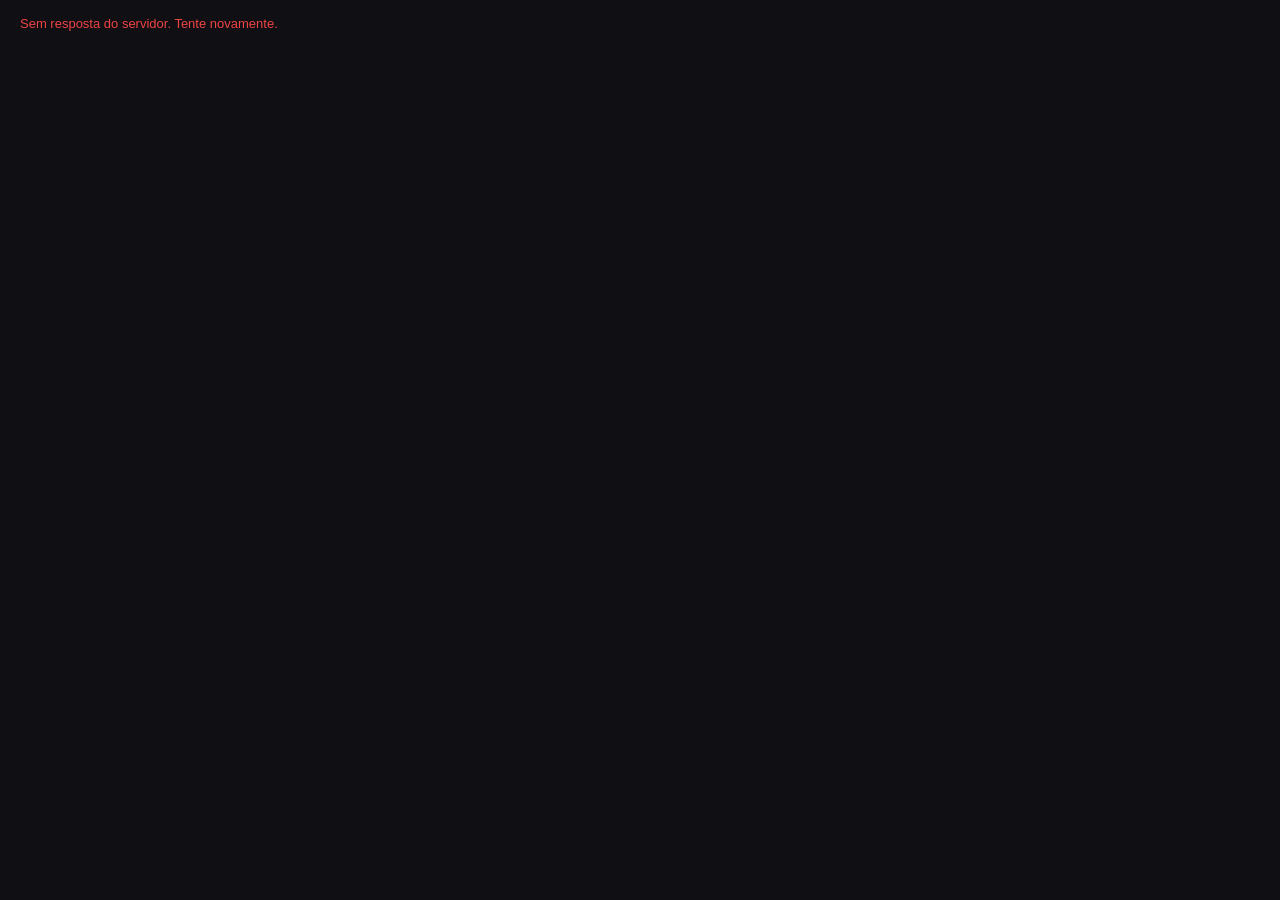
<file: web/plugin.html>
<!DOCTYPE html>
<html lang="pt-BR">
<head>
    <meta charset="UTF-8">
    <title>Bolsas de Uniformes</title>
    <link rel="stylesheet" href="style.css">
    <link rel="stylesheet" href="panel.css">
</head>
<!-- Página carregada pelo mri_Qadmin na aba Plugins (D88): o mesmo painel, embutido. -->
<body data-embed="1" class="pn-embed">
    <div id="panel-root"></div>
    <script src="panel.js"></script>
</body>
</html>
</file>
<file: web/style.css>
/* Identidade e componentes (04-DESIGN). Sem backdrop-filter (04-DESIGN §7: transparência em placas AMD). */
:root {
    --color-primary: #6400E6;
    --color-primary-soft: #2A1A4A;
    --color-accent: #B794FF;
    --color-bg: #0F0F14;
    --color-surface: #17171F;
    --color-border: #2A2A35;
    --color-text: #F2F2F7;
    --color-text-muted: #9A9AAE;
    --color-warning: #EAB308;
    --color-danger: #EF4444;
}

* { box-sizing: border-box; }

html,
body {
    margin: 0;
    padding: 0;
    background: transparent;
    font-family: 'Inter', 'Segoe UI', sans-serif;
    color: var(--color-text);
    overflow: hidden;
    user-select: none;
}

.hidden { display: none !important; }

.panel {
    position: fixed;
    top: 10vh;
    right: 24px;
    width: 420px;
    max-height: 80vh;
    display: flex;
    flex-direction: column;
    gap: 16px;
    padding: 20px;
    background: var(--color-bg);
    border: 1px solid var(--color-border);
    border-radius: 10px;
    overflow-y: auto;
}

.eyebrow,
.label {
    font-size: 11px;
    font-weight: 600;
    letter-spacing: 0.04em;
    text-transform: uppercase;
    color: var(--color-text-muted);
}

h1 { margin: 4px 0; font-size: 20px; font-weight: 700; }
h2 { margin: 0 0 16px; font-size: 15px; font-weight: 600; }
.meta, .muted, .hint { font-size: 13px; color: var(--color-text-muted); }
.mono { font-family: Consolas, monospace; }

.card {
    padding: 16px;
    background: var(--color-surface);
    border: 1px solid var(--color-border);
    border-radius: 10px;
}

.card-official { border-color: var(--color-primary); }
.official-name { margin: 6px 0 4px; font-size: 15px; font-weight: 600; }
.hint { margin: 0 0 12px; min-height: 0; }

.slots { display: flex; flex-direction: column; gap: 8px; }

.slot {
    display: flex;
    align-items: center;
    justify-content: space-between;
    gap: 12px;
    padding: 12px;
    background: var(--color-surface);
    border: 1px solid var(--color-border);
    border-radius: 10px;
}

.slot-title { font-size: 14px; font-weight: 600; }
.slot-sub { font-size: 12px; color: var(--color-text-muted); margin-top: 2px; }

.badge {
    display: inline-block;
    margin-left: 6px;
    padding: 1px 8px;
    border-radius: 999px;
    font-size: 11px;
    font-weight: 600;
    background: var(--color-primary-soft);
    color: var(--color-accent);
}
.badge-warn { background: rgba(234, 179, 8, 0.15); color: var(--color-warning); }
.badge-muted { background: var(--color-border); color: var(--color-text-muted); }

.btn {
    height: 36px;
    padding: 0 14px;
    border-radius: 8px;
    font: inherit;
    font-size: 13px;
    font-weight: 600;
    cursor: pointer;
    white-space: nowrap;
}
.btn-primary { background: var(--color-primary); border: 1px solid var(--color-primary); color: #fff; }
.btn-secondary { background: transparent; border: 1px solid var(--color-primary); color: var(--color-text); }
.btn:disabled { opacity: 0.4; cursor: not-allowed; }

.panel-footer { display: flex; align-items: center; justify-content: space-between; gap: 8px; }
.footer-actions { display: flex; gap: 8px; }

.busy {
    position: fixed;
    top: 10vh;
    right: 24px;
    width: 420px;
    padding: 10px;
    text-align: center;
    font-size: 13px;
    background: var(--color-primary);
    border-radius: 10px 10px 0 0;
}

.modal-backdrop {
    position: fixed;
    inset: 0;
    display: flex;
    align-items: center;
    justify-content: center;
    background: rgba(0, 0, 0, 0.55);
}

.modal {
    width: 560px;
    padding: 24px;
    background: var(--color-bg);
    border: 1px solid var(--color-border);
    border-radius: 10px;
}

.confirm-grid { display: grid; grid-template-columns: 1fr 1fr; gap: 12px; }
.confirm-box {
    padding: 14px;
    background: var(--color-surface);
    border: 1px solid var(--color-border);
    border-radius: 10px;
    font-size: 13px;
    line-height: 1.5;
}
.confirm-box .label { margin-bottom: 6px; }
.modal-actions { display: flex; justify-content: flex-end; gap: 8px; margin-top: 20px; }
</file>
<file: web/panel.css>
/* Painel de gestão (04-DESIGN §4–§6). Mesmas cores da tela da bolsa. Sem backdrop-filter. */
.pn-backdrop {
    position: fixed;
    inset: 0;
    display: flex;
    align-items: center;
    justify-content: center;
    background: rgba(0, 0, 0, 0.5);
}

.pn {
    width: min(1100px, 94vw);
    height: min(720px, 90vh);
    display: flex;
    flex-direction: column;
    background: var(--color-bg);
    border: 1px solid var(--color-border);
    border-radius: 10px;
    overflow: hidden;
}

.pn-header {
    display: flex;
    align-items: center;
    gap: 16px;
    padding: 16px 20px;
    border-bottom: 1px solid var(--color-border);
}
.pn-header h1 { margin: 0; font-size: 18px; flex: 1; }

.pn-tabs { display: flex; gap: 4px; padding: 0 20px; border-bottom: 1px solid var(--color-border); }
.pn-tab {
    padding: 12px 14px;
    background: none;
    border: none;
    border-bottom: 2px solid transparent;
    color: var(--color-text-muted);
    font: inherit;
    font-size: 13px;
    font-weight: 600;
    cursor: pointer;
}
.pn-tab.active { color: var(--color-text); border-bottom-color: var(--color-primary); }

.pn-body { flex: 1; overflow: hidden; display: flex; }
.pn-col { padding: 16px 20px; overflow-y: auto; }
.pn-list { width: 320px; border-right: 1px solid var(--color-border); display: flex; flex-direction: column; gap: 8px; }
.pn-main { flex: 1; display: flex; flex-direction: column; gap: 14px; }

.pn select, .pn input[type="text"], .pn input[type="number"] {
    height: 36px;
    padding: 0 10px;
    background: var(--color-surface);
    border: 1px solid var(--color-border);
    border-radius: 8px;
    color: var(--color-text);
    font: inherit;
    font-size: 13px;
}
.pn select:focus, .pn input:focus { outline: none; border-color: var(--color-primary); }
.pn label.field { display: flex; flex-direction: column; gap: 6px; font-size: 12px; color: var(--color-text-muted); }

.pn-item {
    padding: 12px;
    background: var(--color-surface);
    border: 1px solid var(--color-border);
    border-radius: 10px;
    cursor: pointer;
}
.pn-item.selected { background: var(--color-primary-soft); border-color: var(--color-primary); }
.pn-item-title { font-size: 14px; font-weight: 600; }
.pn-item-sub { margin-top: 4px; font-size: 12px; color: var(--color-text-muted); }

.pn-row { display: flex; gap: 12px; align-items: flex-end; flex-wrap: wrap; }
.pn-checks { display: flex; flex-wrap: wrap; gap: 8px; }
.pn-check {
    display: flex;
    align-items: center;
    gap: 6px;
    padding: 6px 10px;
    background: var(--color-surface);
    border: 1px solid var(--color-border);
    border-radius: 8px;
    font-size: 13px;
    cursor: pointer;
}
.pn-check input { accent-color: var(--color-primary); }

.pn-switch { display: flex; align-items: center; gap: 8px; font-size: 13px; cursor: pointer; }
.pn-switch input { accent-color: var(--color-primary); width: 16px; height: 16px; }

.pn-summary { font-size: 13px; color: var(--color-accent); }
.pn-section { padding: 14px; background: var(--color-surface); border: 1px solid var(--color-border); border-radius: 10px; }
.pn-section h3 { margin: 0 0 10px; font-size: 13px; text-transform: uppercase; letter-spacing: 0.04em; color: var(--color-text-muted); }

.pn-variant { display: flex; align-items: center; justify-content: space-between; gap: 8px; padding: 8px 0; }
.pn-variant + .pn-variant { border-top: 1px solid var(--color-border); }
.pn-variants { display: grid; grid-template-columns: repeat(auto-fit, minmax(220px, 1fr)); gap: 12px; margin-top: 8px; }
.pn-variant-card { border: 1px solid var(--color-border); border-radius: 8px; padding: 12px; display: flex; flex-direction: column; gap: 8px; opacity: .7; }
.pn-variant-card.mine { opacity: 1; border-color: var(--color-primary); }
.pn-variant-card button[disabled] { opacity: .45; cursor: not-allowed; }

.pn-chips { display: flex; gap: 8px; flex-wrap: wrap; }
.pn-chip { padding: 6px 12px; border-radius: 999px; background: var(--color-surface); border: 1px solid var(--color-border); font-size: 12px; }
.pn-chip b { color: var(--color-text); }

.pn-table { width: 100%; border-collapse: collapse; font-size: 13px; }
.pn-table th { position: sticky; top: 0; background: var(--color-bg); text-align: left; padding: 8px; color: var(--color-text-muted); font-weight: 600; font-size: 12px; }
.pn-table td { padding: 8px; border-top: 1px solid var(--color-border); }
.pn-table tbody tr { cursor: pointer; }
.pn-table tbody tr:nth-child(even) { background: rgba(255, 255, 255, 0.02); }
.pn-table tbody tr:hover { background: var(--color-primary-soft); }

.pn-msg { font-size: 13px; min-height: 18px; }
.pn-msg.ok { color: #22C55E; }
.pn-msg.err { color: var(--color-danger); }
.pn-empty { color: var(--color-text-muted); font-size: 13px; padding: 12px 0; }
.btn-danger { background: transparent; border: 1px solid var(--color-danger); color: var(--color-danger); }
.btn-sm { height: 30px; padding: 0 10px; font-size: 12px; }

/* Embutido no mri_Qadmin: ocupa a área da aba, sem fundo escurecido. */
.pn-embed { background: var(--color-bg); overflow: hidden; }
.pn-embed .pn-backdrop { background: none; position: static; display: block; }
.pn-embed .pn { width: 100vw; height: 100vh; border: none; border-radius: 0; }

/* Versão feminina em rosa, masculina no roxo do painel: evita gravar na versão errada (D218). */
.pn-variant-card.female { --variant-color: #e0458f; }
.pn-variant-card.female.mine { border-color: var(--variant-color); }
.pn-variant-card.female b { color: var(--variant-color); }
.pn-variant-card.female .btn-primary { background: var(--variant-color); border-color: var(--variant-color); }
.pn-variant-card.female .badge:not(.badge-warn) { background: rgba(224, 69, 143, .18); color: var(--variant-color); }

/* Lista de uniformes: etiquetas e faixa lateral com a cor de cada versão (D218). */
.pn-version-tags { display: flex; flex-wrap: wrap; align-items: center; gap: 6px; margin-top: 4px; }
.pn-vtag { padding: 1px 8px; border-radius: 999px; font-size: 11px; font-weight: 600; }
.pn-vtag.male.on { background: rgba(100, 0, 230, .22); color: #b48cff; }
.pn-vtag.female.on { background: rgba(224, 69, 143, .2); color: #e0458f; }
.pn-vtag.off { background: transparent; color: var(--color-muted, #777); border: 1px dashed currentColor; opacity: .7; }
.pn-item.has-male { box-shadow: inset 4px 0 0 var(--color-primary); }
.pn-item.has-female { box-shadow: inset 4px 0 0 #e0458f; }
.pn-item.has-male.has-female { box-shadow: inset 4px 0 0 var(--color-primary), inset 8px 0 0 #e0458f; }

/* Uniforme só feminino: o card inteiro em rosa (selecionado ou não); masculino mantém o roxo (D218). */
.pn-item.has-female:not(.has-male) { border-color: rgba(224, 69, 143, .45); }
.pn-item.has-female:not(.has-male).selected { background: rgba(224, 69, 143, .16); border-color: #e0458f; }
.pn-item.has-female:not(.has-male) .badge:not(.badge-muted) { background: rgba(224, 69, 143, .2); color: #e0458f; }

/* Baús de uniformes do recurso (D223): rosa para feminino, roxo para masculino. */
.pn-ustash.female td:first-child { box-shadow: inset 4px 0 0 #e0458f; }
.pn-ustash.male td:first-child { box-shadow: inset 4px 0 0 var(--color-primary); }

/* Cantos salvos da área do baú (D226). */
.pn-area-row td { padding-top: 0; background: transparent; }
.pn-coords { margin: 6px 0 4px; max-width: 520px; }
.pn-coords th, .pn-coords td { padding: 4px 8px; font-size: 12px; }

/* Acessórios gravados na versão da farda (D227). */
.pn-props { display: flex; flex-wrap: wrap; align-items: center; gap: 6px; }
.pn-prop-chip { border: 1px solid var(--color-border); background: transparent; color: inherit; border-radius: 999px; padding: 2px 10px; font-size: 11px; cursor: pointer; }
.pn-prop-chip:hover { border-color: #e5484d; color: #e5484d; }
</file>
